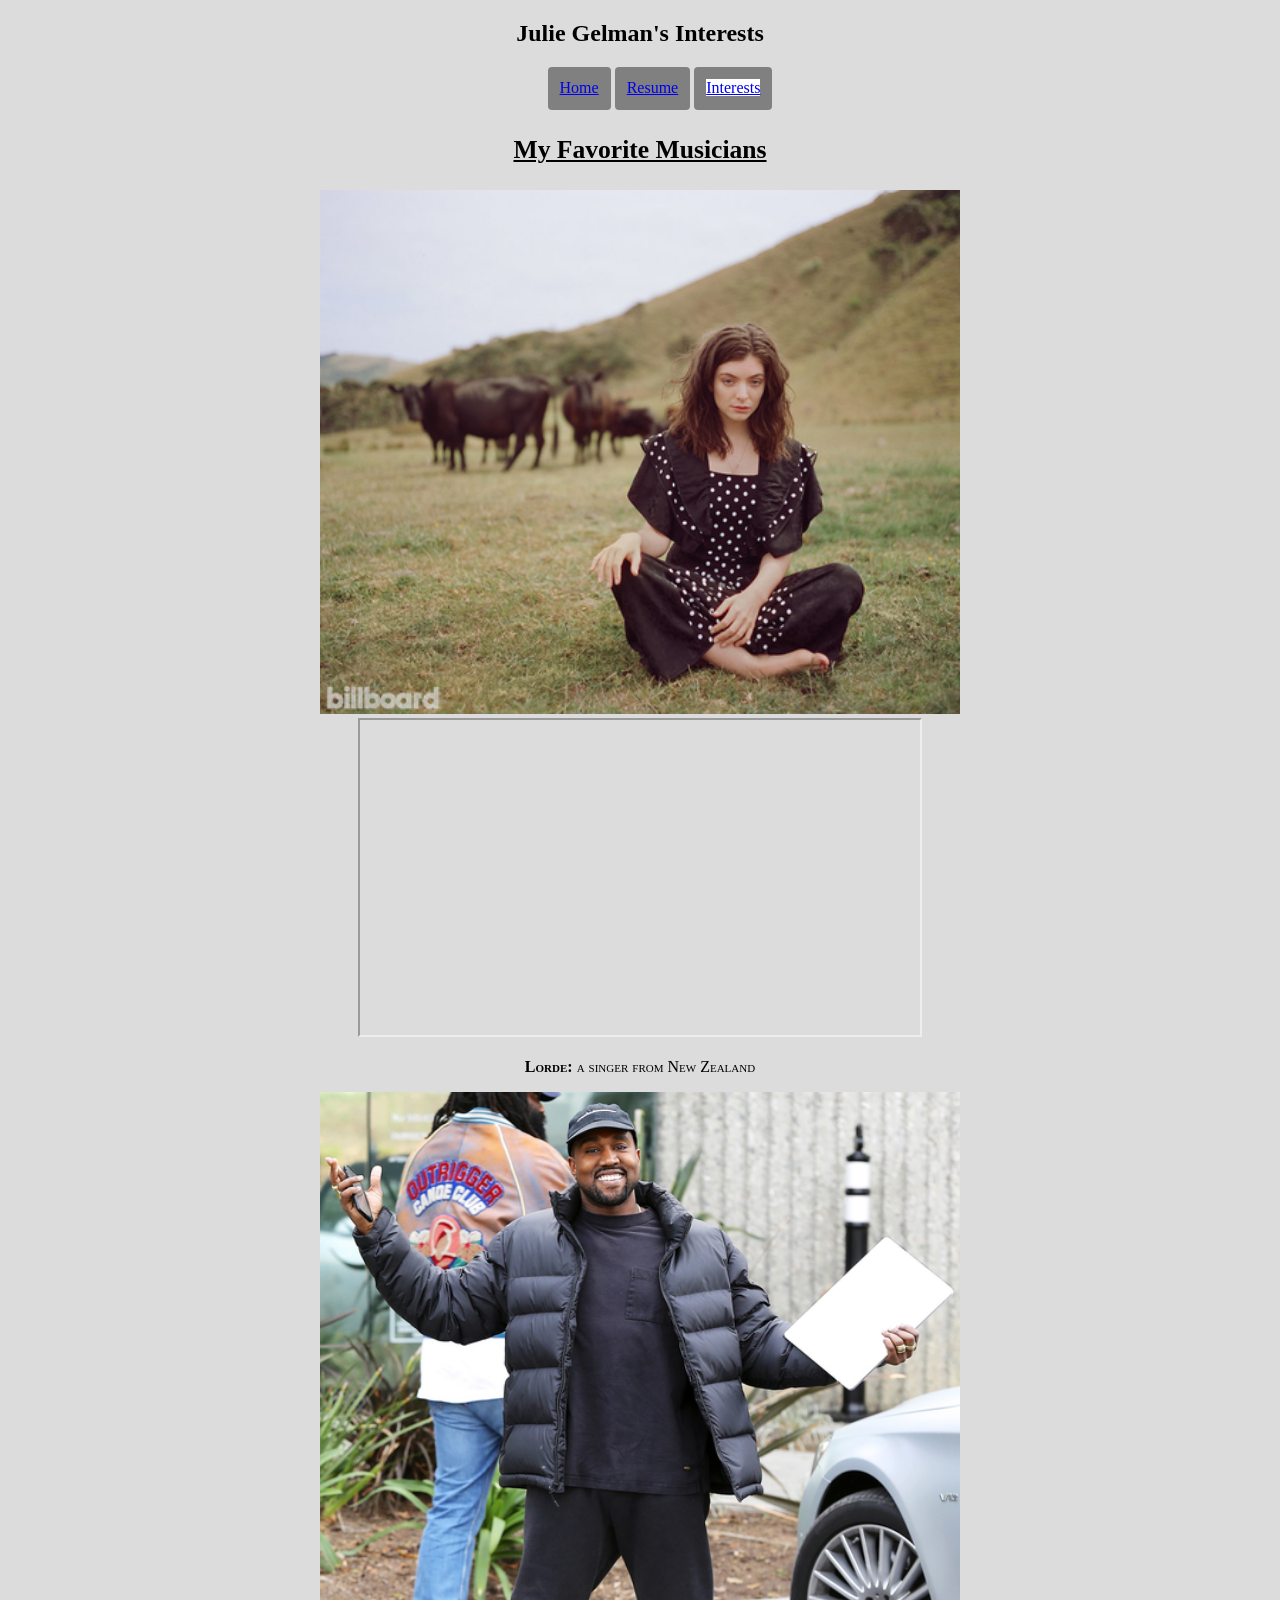
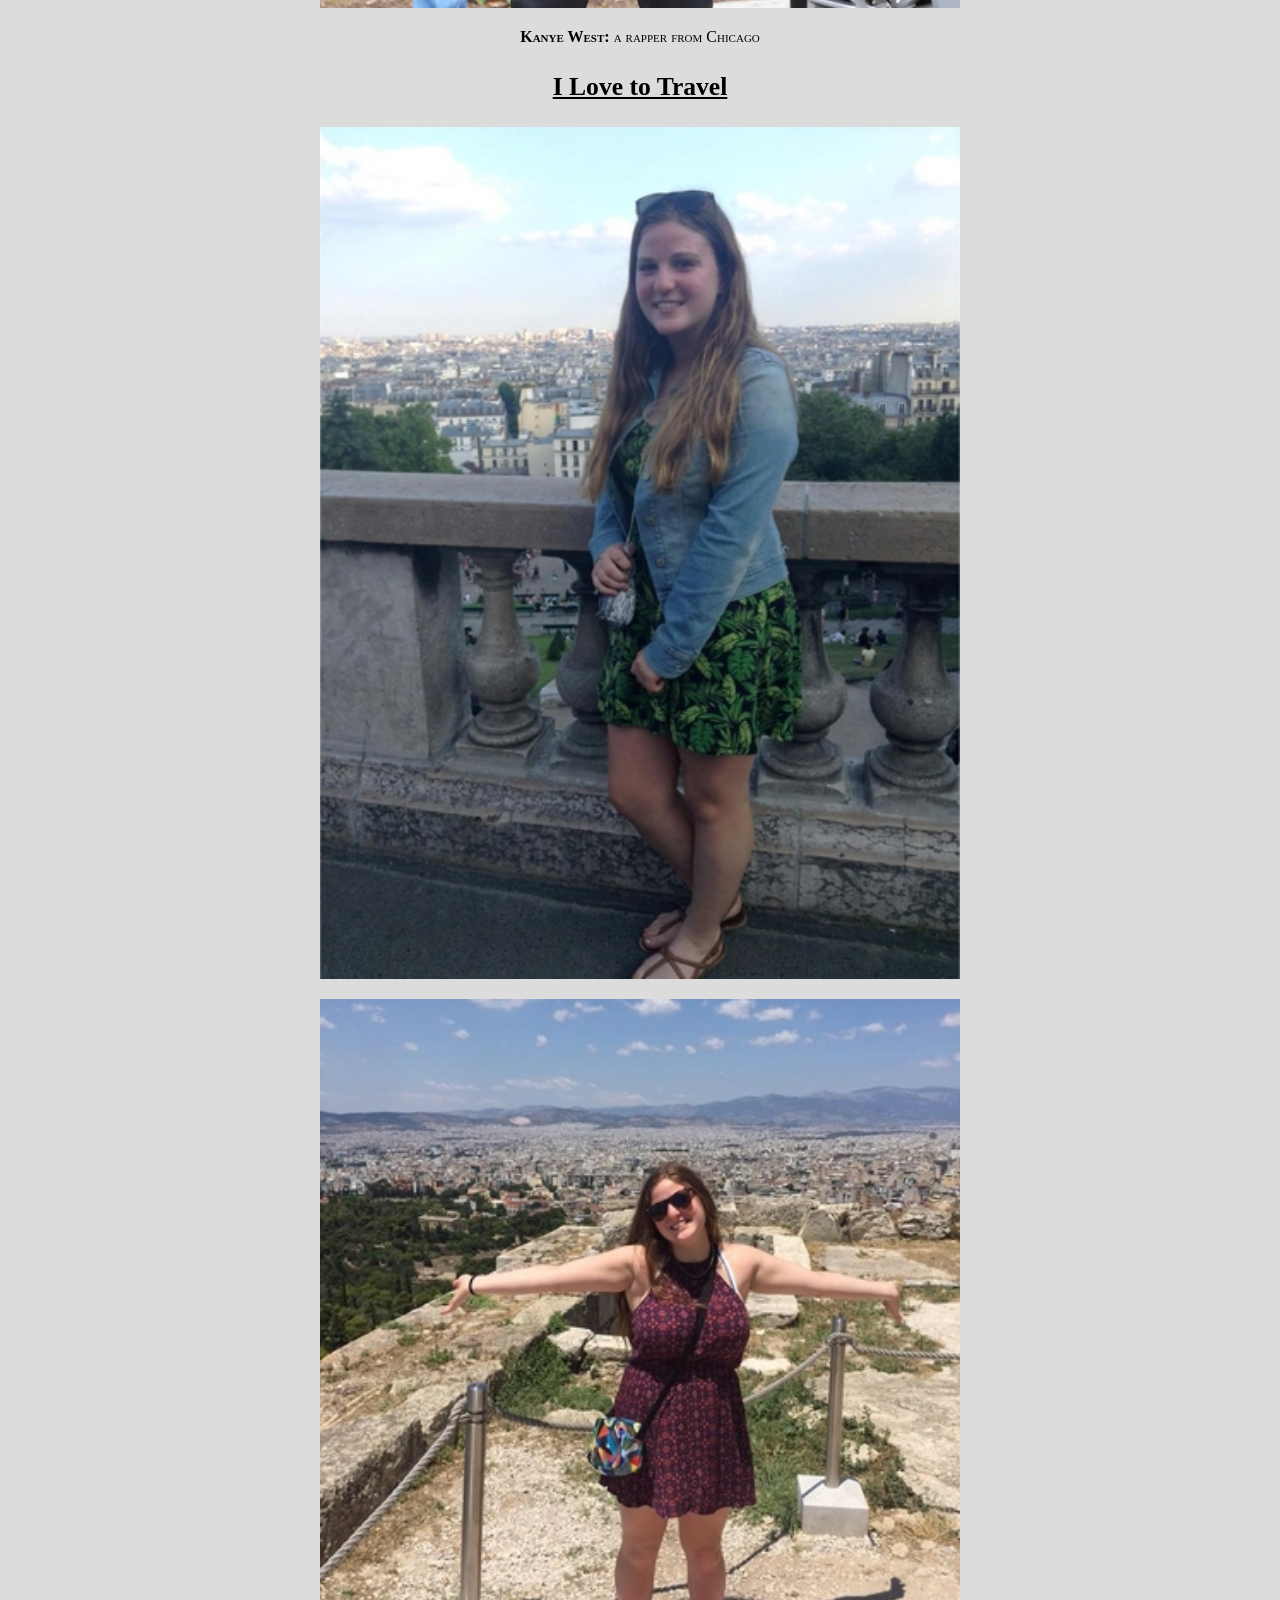
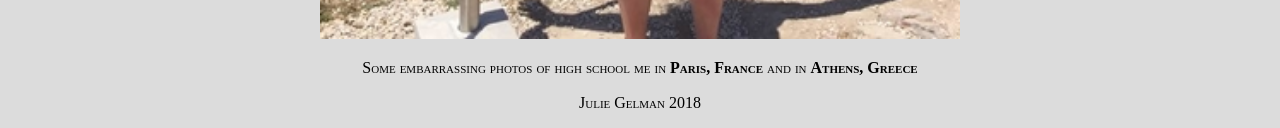
<file: about.html>
<!DOCTYPE html>
<html lang="en">
   <head>
      <title>Julie Gelman</title>
      <link rel="stylesheet" type="text/css" href="css/style.css">
      <link rel="stylesheet" type="text/css" href="css/normalize.css">
      <meta charset="UTF-8" />
      <meta name="viewport"
         content="width=device-width,initial-scale=1.0,shrink-to-fit=no" />
   </head>

   <body>
      <h2>Julie Gelman's Interests</h2>
      <header id="header">
         <nav id="navigation">
            <ul>
               <li><a href="index.html">Home</a></li>
               <li><a href="resume.html">Resume</a></li>
               <li><a href="about.html" class="active">Interests</a></li>
            </ul>
         </nav>
      </header>
      <main id="content">

            <section>
            <h3>My Favorite Musicians</h3>
            <img src ="img/lordenew.jpg" alt ="Lorde for Billboard"/>
            <div>
               <iframe width="560" height="315" src="https://www.youtube.com/embed/b_KfnGBtVeA" allowfullscreen></iframe>
            </div>
            <p><strong>Lorde: </strong> a singer from New Zealand</p>
            <img src="img/kanyenew.jpg" alt="Kanye outside his LA recording studio"/>
            <p><strong>Kanye West: </strong> a rapper from Chicago</p>
          </section>

          <section>
            <h3>I Love to Travel</h3>
            <img src="img/parisnew.jpg" alt="Me in Paris in high school"/>
            <p></p>
            <img src="img/greecenew.jpg" alt="Me in Greece in high school"/>
            <p>Some embarrassing photos of high school me in <strong>Paris, France</strong> and in <strong>Athens, Greece</strong></p>
       </section>

      </main>
      <footer>
         <p>Julie Gelman 2018</p>
      </footer>
   </body>

</html>
</file>
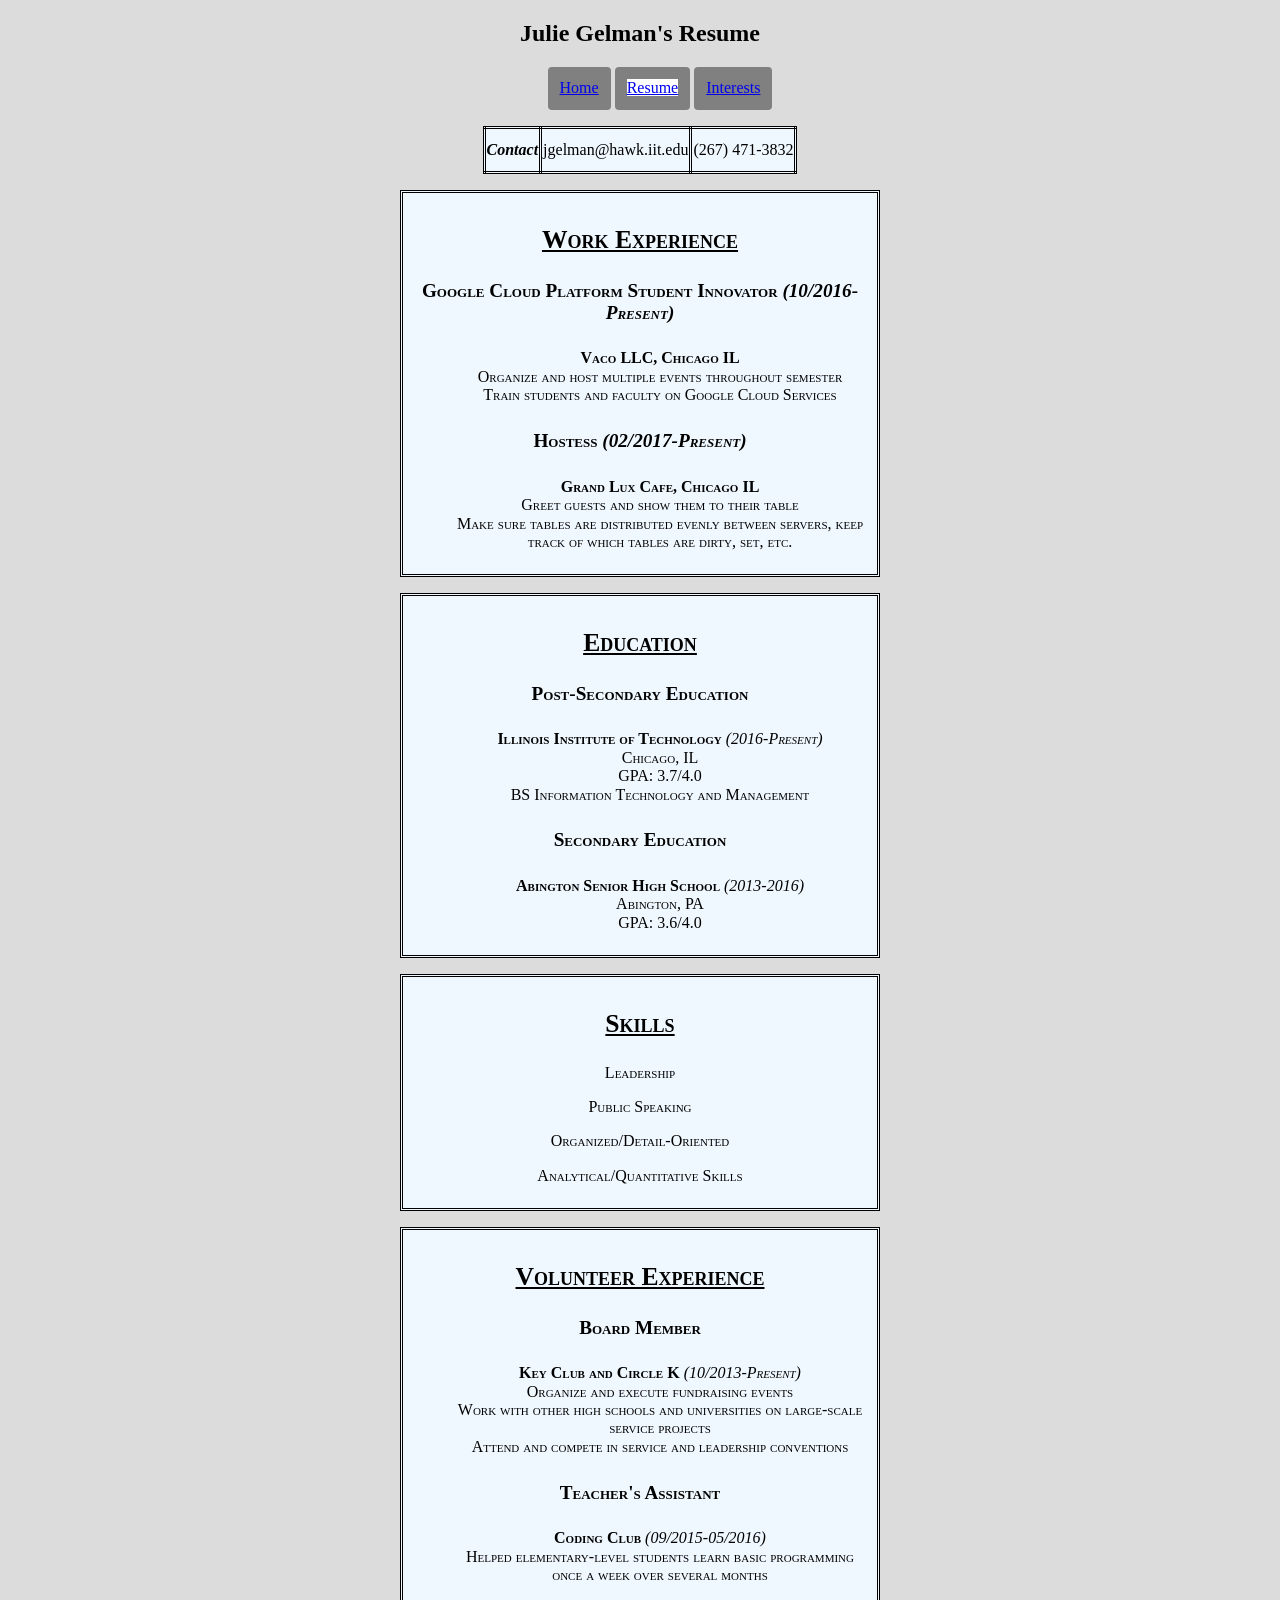
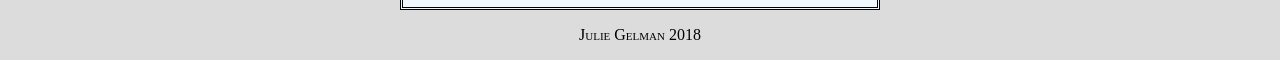
<file: resume.html>
<!DOCTYPE html>
<html lang="en">
   <head>
      <title>Julie Gelman</title>
      <link rel="stylesheet" type="text/css" href="css/style.css">
      <link rel="stylesheet" type="text/css" href="css/normalize.css">
      <meta charset="UTF-8" />
      <meta name="viewport"
         content="width=device-width,initial-scale=1.0,shrink-to-fit=no" />
   </head>

   <body>
      <h2>Julie Gelman's Resume</h2>
      <header id="header">
         <nav id="navigation">
            <ul>
               <li><a href="index.html">Home</a></li>
               <li><a href="resume.html"  class="active">Resume</a></li>
               <li><a href="about.html">Interests</a></li>
            </ul>
         </nav>
      </header>
      <main id="content">

            <table>
               <tr>
                  <th><i>Contact</i></th>
                  <td>jgelman@hawk.iit.edu</td>
                  <td>(267) 471-3832</td>
               </tr>
            </table>

          <section id="experience">
            <h3>Work Experience</h3>
            <h4><strong>Google Cloud Platform Student Innovator</strong><i> (10/2016-Present)</i></h4>
            <ul>
               <li><b>Vaco LLC, Chicago IL</b> </li>
               <li>Organize and host multiple events throughout semester</li>
               <li>Train students and faculty on Google Cloud Services</li>
            </ul>
            <h4><strong>Hostess</strong><i> (02/2017-Present)</i></h4>
            <ul>
               <li><b>Grand Lux Cafe, Chicago IL</b></li>
               <li>Greet guests and show them to their table</li>
               <li>Make sure tables are distributed evenly between servers, keep
                  track of which tables are dirty, set, etc.
               </li>
            </ul>
          </section>

          <section id="education">
            <h3>Education</h3>
            <h4>Post-Secondary Education</h4>
            <ul>

               <li><strong>Illinois Institute of Technology</strong><i> (2016-Present)</i></li>
               <li>Chicago, IL</li>
               <li>GPA: 3.7/4.0</li>
               <li>BS Information Technology and Management</li>

            </ul>
            <h4>Secondary Education</h4>
            <ul>
               <li><strong>Abington Senior High School</strong><i> (2013-2016)</i></li>
               <li>Abington, PA</li>
               <li>GPA: 3.6/4.0</li>
            </ul>
          </section>

          <section id="skills">
            <h3>Skills</h3>
               <p>Leadership</p>
               <p>Public Speaking</p>
               <p>Organized/Detail-Oriented</p>
               <p>Analytical/Quantitative Skills</p>
          </section>

          <section id="volunteer">
            <h3>Volunteer Experience</h3>
            <h4>Board Member</h4>
            <ul>
               <li><strong>Key Club and Circle K</strong><i> (10/2013-Present)</i></li>
               <li>Organize and execute fundraising events</li>
               <li>Work with other high schools and universities on large-scale service projects</li>
               <li>Attend and compete in service and leadership conventions</li>
            </ul>
            <h4>Teacher's Assistant</h4>
            <ul>
               <li><strong>Coding Club</strong><i> (09/2015-05/2016)</i></li>
               <li>Helped elementary-level students learn basic
                  programming once a week over several months
               </li>
            </ul>
          </section>

      
      </main>
      <footer>
         <p> Julie Gelman 2018</p>
      </footer>
   </body>

</html>
</file>
<file: css/style.css>
body {
     background-attachment: fixed;
     background-size: cover;
     text-align: center;
     background-color: gainsboro;
}
 h1 {
     font-style: normal;
     font-family: fantasy;
     text-align: center;
     color: black;
}
 h2 {
     text-align: center;
}
 h4 {
     font-size: 1.2em;
     text-align: center;
}
 h3 {
     font-size: 1.6em;
     text-align: center;
     text-decoration: underline;
}
 p {
     text-align: center;
     font-variant: small-caps;
     font-size: 1em;
}
 section#info {
     padding: 0;
     margin: 0;
     overflow: auto;
     background: white;
}
 section#experience, #education, #skills, #volunteer {
     position: static;
     border-style: double;
     margin-left: 25em;
     margin-right: 25em;
     margin-top: 1em;
     padding: .4em;
     background-color: aliceblue;
     text-align: left;
     font-variant: small-caps;
}
 table {
     background-color: aliceblue;
     border-collapse: collapse;
     margin-left: auto;
     margin-right: auto;
     text-align: center;
}
 nav#navigation ul li {
     font-size: 1em;
     display: inline-block;
     padding: 12px;
     background-color: gray;
     border-radius: 4px;
}
 li {
     text-align: center;
     list-style-type: none;
}
 li a.active {
     background-color: #FFFFFF;
}
 table, th, td {
     border: 3px double black;
     height: 40px;
     text-align: center;
}
 img {
     height: 50%;
     width: 50%;
     opacity: 1.0;
     transition: opacity .55s ease-in-out;
}
 img:hover {
     opacity: 0.6;
     transition: opacity .55s ease-in-out;
}
 .slider img{
     margin:0 auto;
     width: 100%;
     height: 100%;
     opacity: 1.0;
}
</file>
